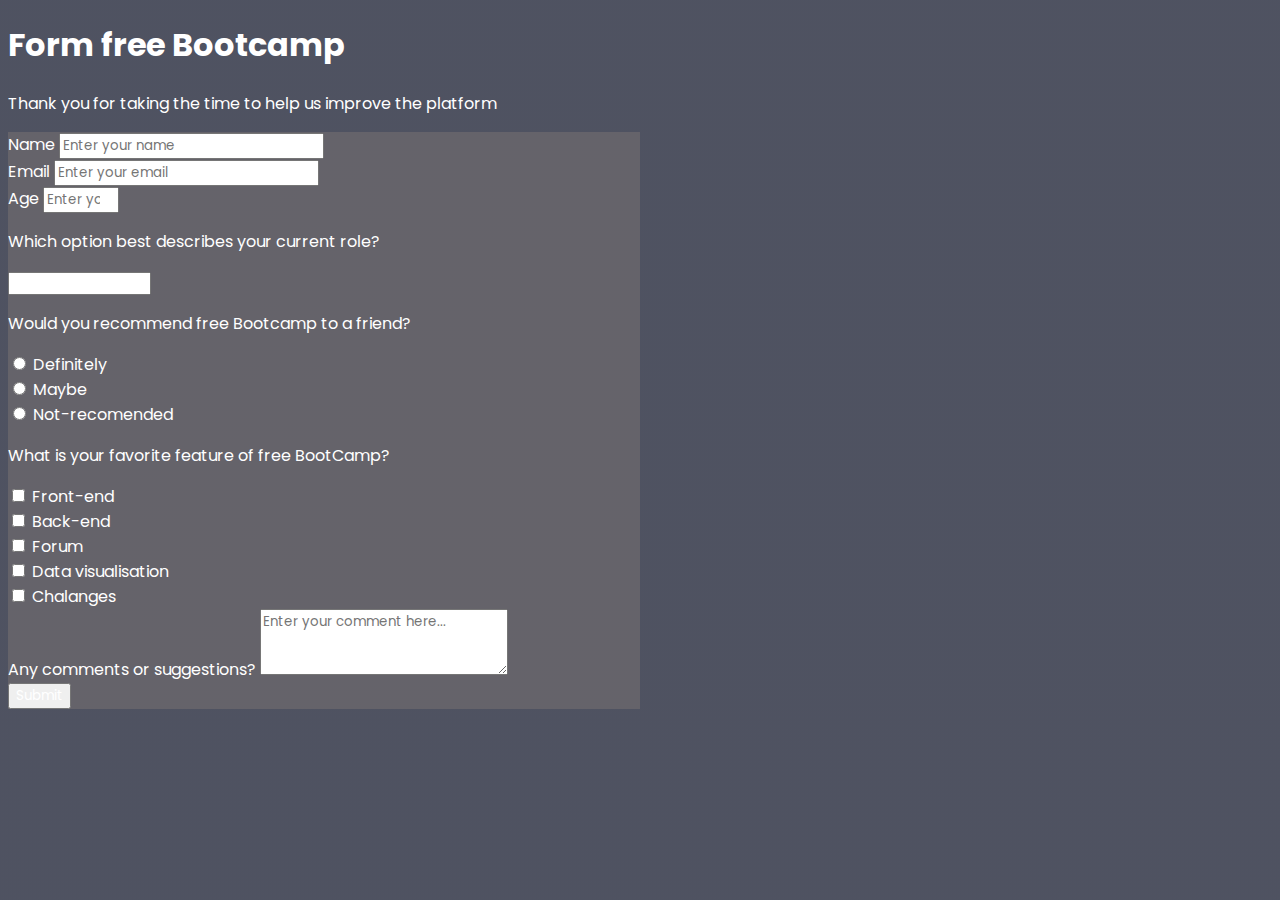
<file: web-form/index.html>
<!DOCTYPE html>
<html lang="en">
  <head>
    <!-- Required meta tags -->
    <meta charset="utf-8" />
    <meta name="viewport" content="width=device-width, initial-scale=1" />

    <!-- linkCSS -->
    <link rel="stylesheet" href="style.css" />
    <link href="https://fonts.googleapis.com/css2?family=Poppins:wght@100;200;300;400;600;700&display=swap" rel="stylesheet" />

    <!-- Bootstrap CSS -->
    <link href="https://cdn.jsdelivr.net/npm/bootstrap@5.0.2/dist/css/bootstrap.min.css" rel="stylesheet" integrity="sha384-EVSTQN3/azprG1Anm3QDgpJLIm9Nao0Yz1ztcQTwFspd3yD65VohhpuuCOmLASjC" crossorigin="anonymous" />

    <title>Form free Bootcamp</title>
  </head>
  <body>
    <div class="header text-center">
      <h1 id="title" class="pt-3 text-white">Form free Bootcamp</h1>
      <p id="description" class="text-white">Thank you for taking the time to help us improve the platform</p>
    </div>

    <!-- ----------------------------------------------------------------------- -->
    <!--                                  FORM                                   -->
    <!-- ----------------------------------------------------------------------- -->

    <div class="container-md justify-content-center rounded-2 p-4 mb-4" style="background: rgba(106, 104, 109, 0.8); max-width: 50%">
      <form id="survey-form">
        <div class="form-group">
          <div class="mb-3">
            <label for="name" id="name-label">Name</label>
            <input type="text" class="form-control" id="name" placeholder="Enter your name" required />
          </div>
        </div>

        <div class="form-group">
          <div class="mb-3">
            <label for="email" id="email-label">Email</label>
            <input type="email" class="form-control" id="email" placeholder="Enter your email" required />
          </div>
        </div>

        <div class="form-group">
          <div class="mb-3">
            <label for="age" id="number-label">Age</label>
            <input type="number" class="form-control" id="age" placeholder="Enter your age" min="15" max="35" />
          </div>
        </div>

        <div class="form-group">
          <p>Which option best describes your current role?</p>
          <select id="dropdown" class="form-select" aria-label="role-label">
            <option selected>Select curent role</option>
            <option value="student">Studend</option>
            <option value="job">Fulltime Job</option>
            <option value="learner">Fulltime Learner</option>
            <option value="other">Other</option>
          </select>
        </div>

        <div class="form-group">
          <p class="pt-3">Would you recommend free Bootcamp to a friend?</p>
          <div class="form-check">
            <input class="form-check-input" type="radio" name="user-recomended" value="definitely" />
            <label class="form-check-label"> Definitely </label>
          </div>
          <div class="form-check">
            <input class="form-check-input" type="radio" name="user-recomended" value="maybe" />
            <label class="form-check-label"> Maybe </label>
          </div>
          <div class="form-check">
            <input class="form-check-input" type="radio" name="user-recomended" value="not-recomended" />
            <label class="form-check-label"> Not-recomended </label>
          </div>
        </div>

        <div class="form-group">
          <p class="pt-3">What is your favorite feature of free BootCamp?</p>
          <div class="form-check">
            <input class="form-check-input" type="checkbox" value="front-end" />
            <label class="form-check-label"> Front-end </label>
          </div>
          <div class="form-check">
            <input class="form-check-input" type="checkbox" value="back-end" />
            <label class="form-check-label"> Back-end </label>
          </div>
          <div class="form-check">
            <input class="form-check-input" type="checkbox" value="forum" />
            <label class="form-check-label"> Forum </label>
          </div>
          <div class="form-check">
            <input class="form-check-input" type="checkbox" value="data-visualisation" />
            <label class="form-check-label"> Data visualisation </label>
          </div>
          <div class="form-check">
            <input class="form-check-input" type="checkbox" value="chalanges" />
            <label class="form-check-label"> Chalanges </label>
          </div>
        </div>

        <div class="form-group">
          <div class="mb-3">
            <label class="form-label pt-3">Any comments or suggestions?</label>
            <textarea class="form-control" id="suggestions" rows="3" placeholder="Enter your comment here..."></textarea>
          </div>
        </div>

        <div class="col-12">
          <button type="submit" class="btn btn-secondary">Submit</button>
        </div>
      </form>
    </div>
    <!-- ------------------------------ End-Form ------------------------------- -->

    <!-- Option 1: Bootstrap Bundle with Popper -->
    <script src="https://cdn.jsdelivr.net/npm/bootstrap@5.0.2/dist/js/bootstrap.bundle.min.js" integrity="sha384-MrcW6ZMFYlzcLA8Nl+NtUVF0sA7MsXsP1UyJoMp4YLEuNSfAP+JcXn/tWtIaxVXM" crossorigin="anonymous"></script>
  </body>
</html>
</file>
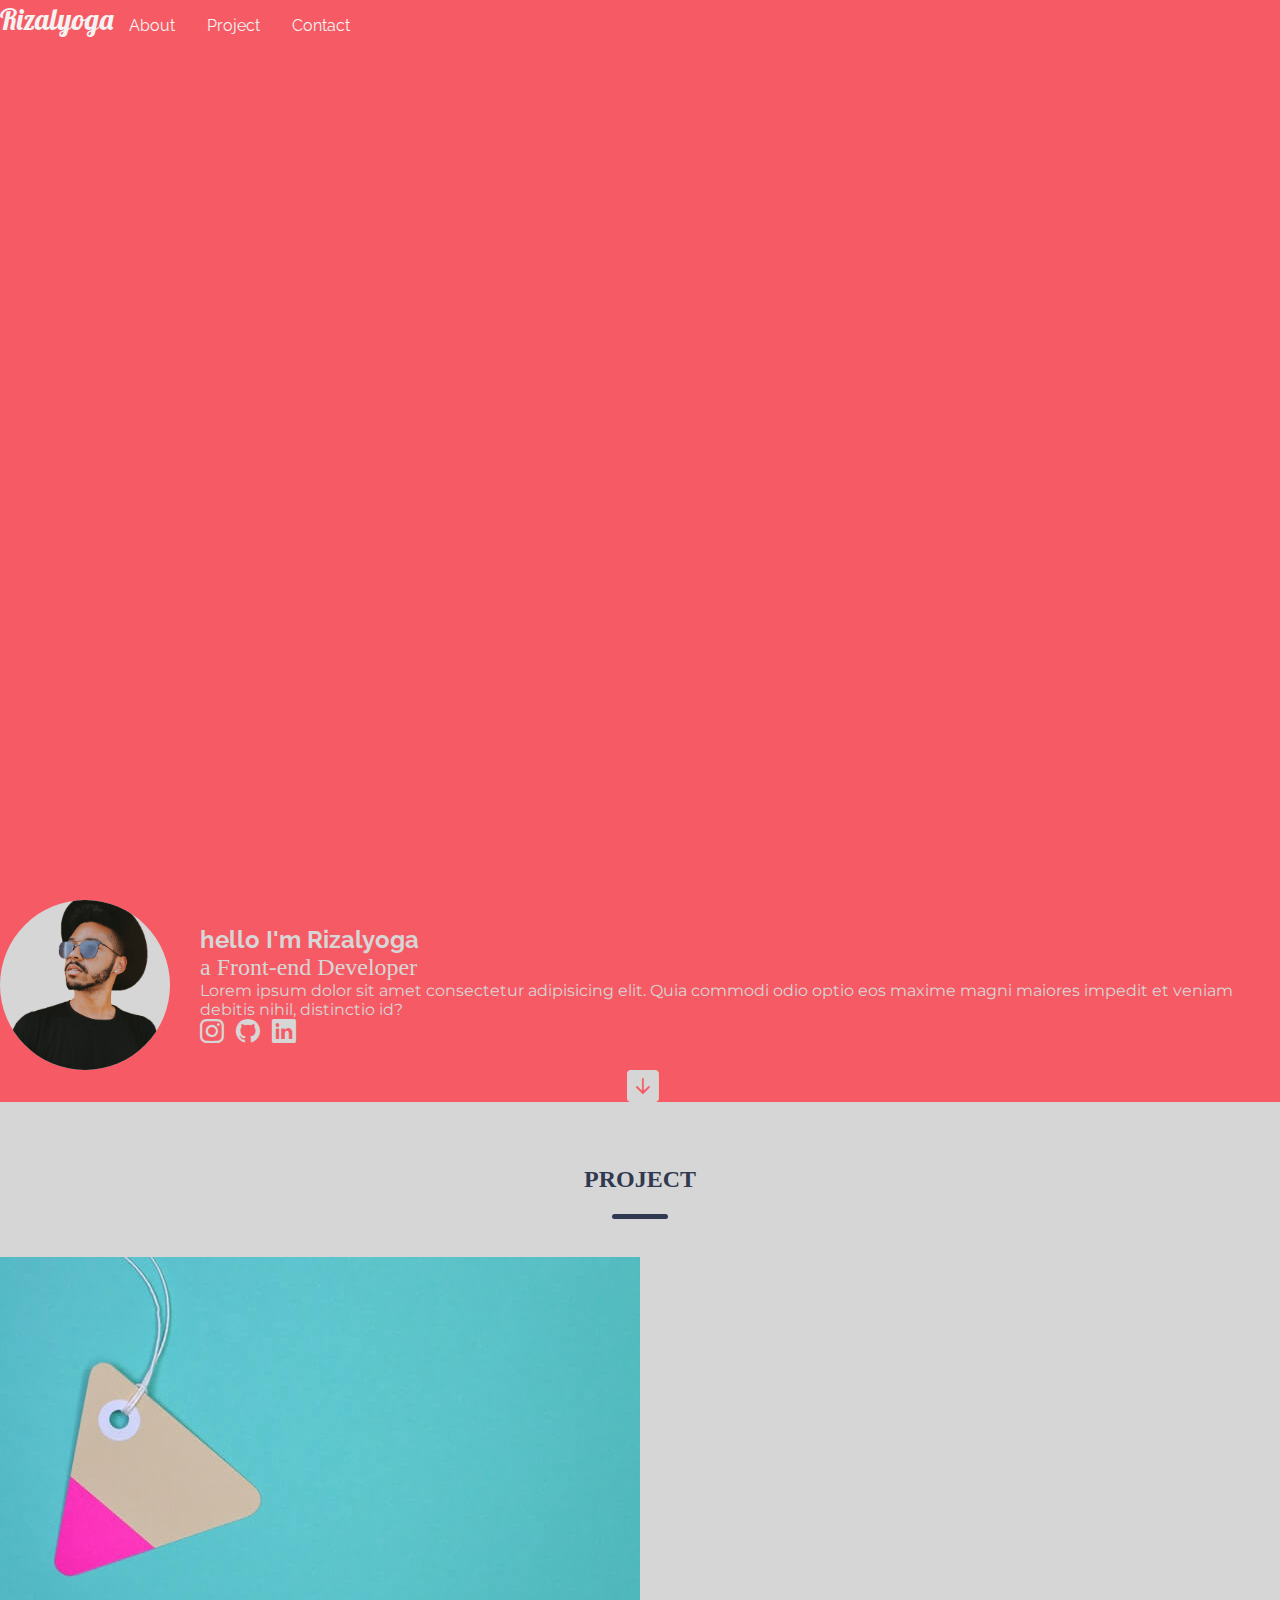
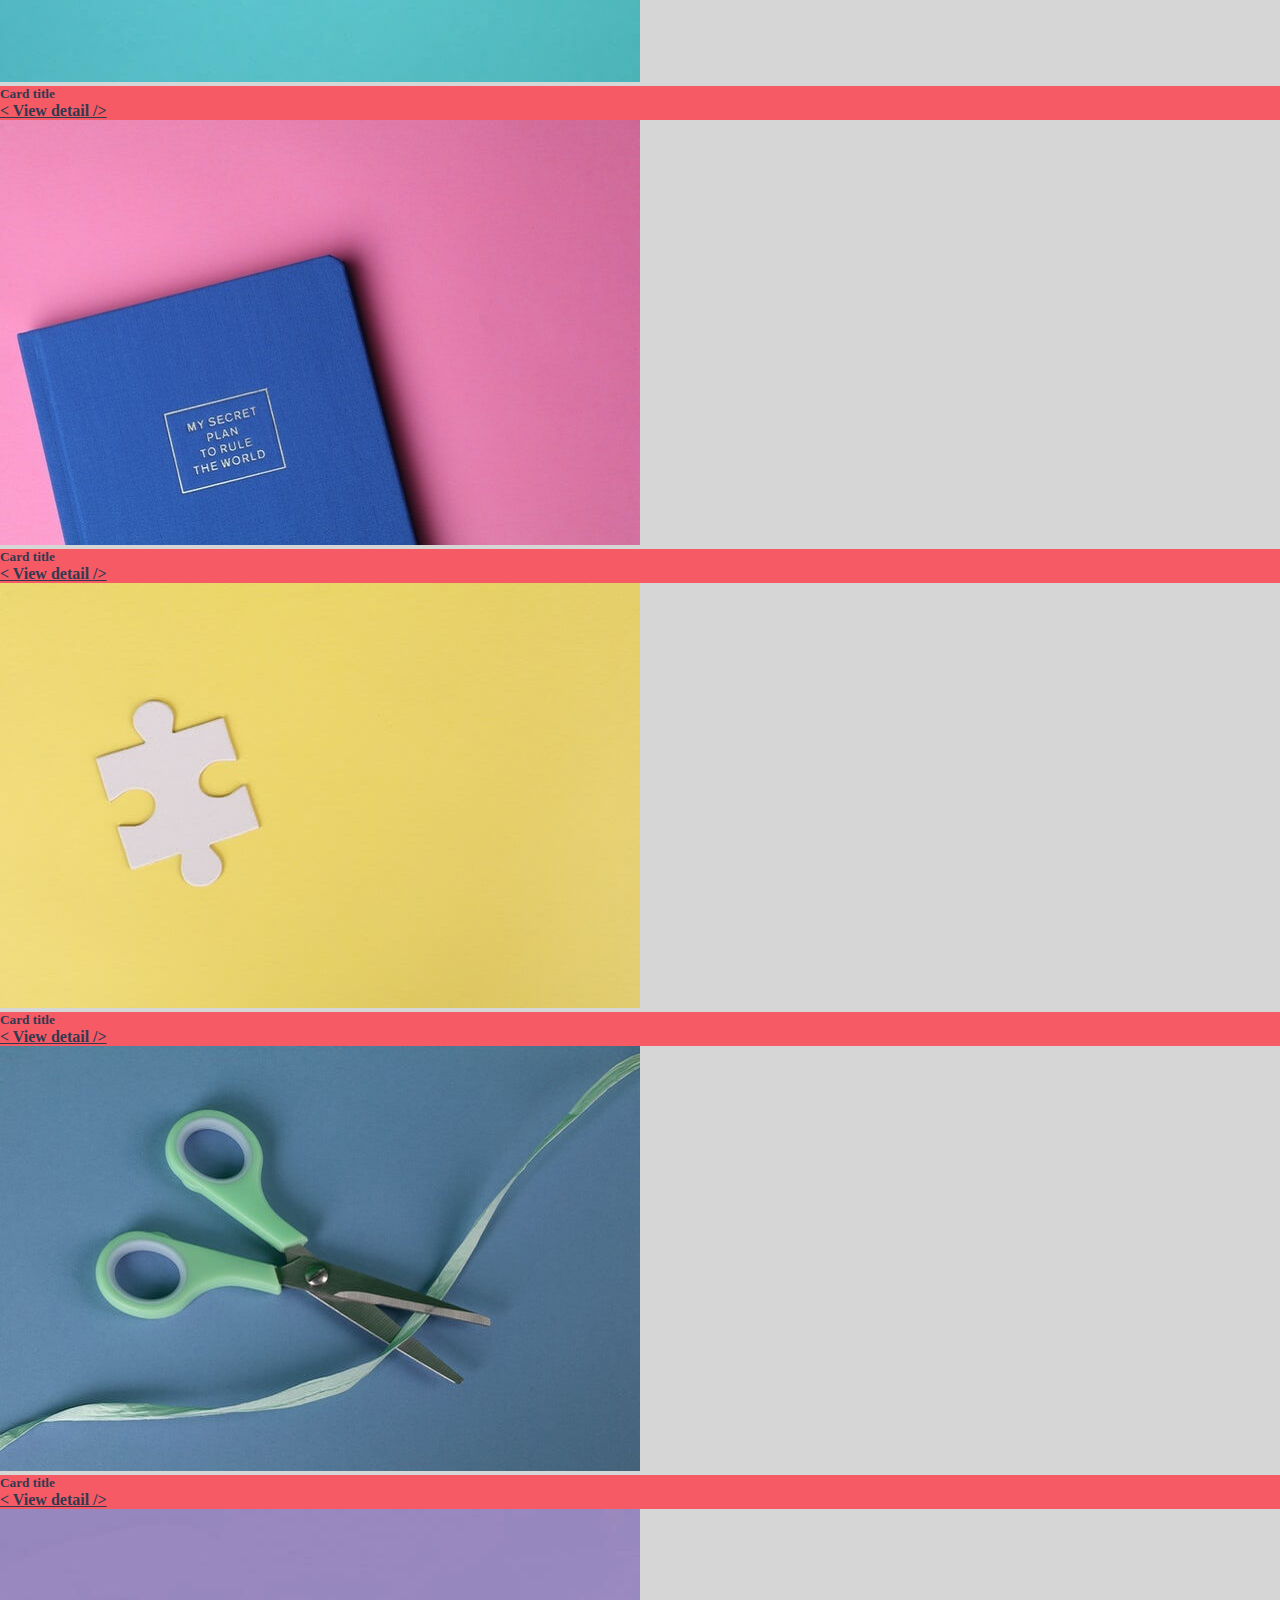
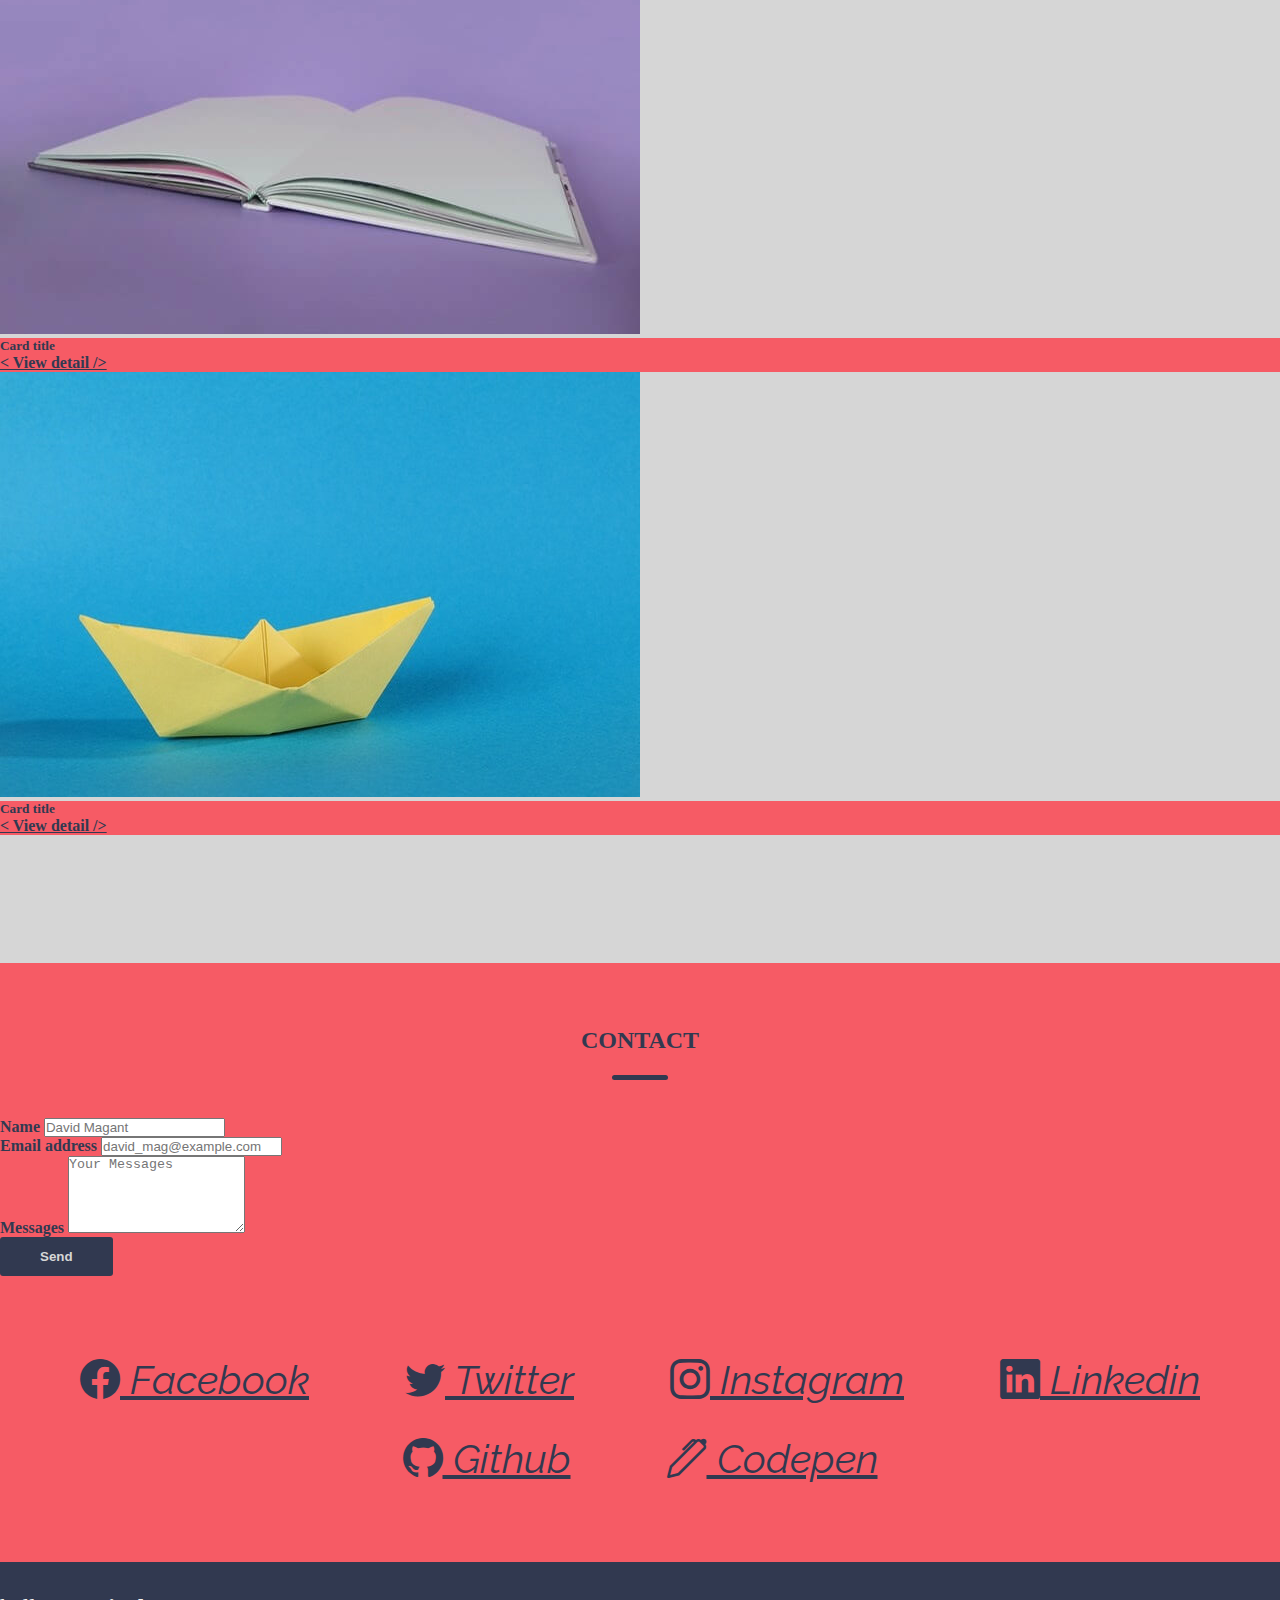
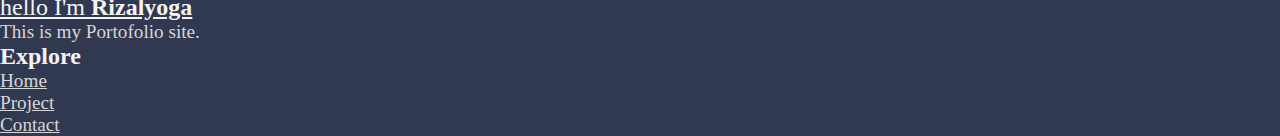
<file: web-portofolio/index.html>
<!DOCTYPE html>
<html lang="en">
  <head>
    <meta charset="UTF-8" />
    <meta name="viewport" content="width=device-width, initial-scale=1.0" />
    <link rel="stylesheet" href="style.css" />

    <!-- font raleway -->
    <link href="https://fonts.googleapis.com/css?family=Raleway:700&display=swap" rel="stylesheet" />

    <!-- bootstrap -->
    <link href="https://cdn.jsdelivr.net/npm/bootstrap@5.0.2/dist/css/bootstrap.min.css" rel="stylesheet" integrity="sha384-EVSTQN3/azprG1Anm3QDgpJLIm9Nao0Yz1ztcQTwFspd3yD65VohhpuuCOmLASjC" crossorigin="anonymous" />

    <!-- icon -->
    <link rel="stylesheet" href="https://cdn.jsdelivr.net/npm/bootstrap-icons@1.5.0/font/bootstrap-icons.css" />

    <title>Portofolio web</title>
  </head>
  <body>
    <!-- ----------------------------------------------------------------------- -->
    <!--                                 HEADER                                  -->
    <!-- ----------------------------------------------------------------------- -->
    <header id="header">
      <div class="container-fluid">
        <nav class="navbar">
          <div>
            <a class="logo-web" href="#header">Rizalyoga</a>
          </div>

          <div class="nav-menu">
            <!-- <i class="bi bi-list" onclick="hideMenu()"></i> -->
            <ul>
              <li class="nav-item"><a href="#header" class="link-menu">About</a></li>
              <li class="nav-item"><a href="#project" class="link-menu">Project</a></li>
              <li class="nav-item"><a href="#contact" class="link-menu">Contact</a></li>
            </ul>
          </div>
        </nav>
      </div>
    </header>
    <!-- ----------------------------- END-HEADER ------------------------------ -->

    <!-- ----------------------------------------------------------------------- -->
    <!--                                  ABOUT                                  -->
    <!-- ----------------------------------------------------------------------- -->
    <section id="about">
      <div class="container">
        <div class="row about-me">
          <!-- <div class="col-foto-profile col-lg-4 position-absolute top-50 end-0 translate-middle-y"></div> -->

          <!-- position-absolute top-50 start-0 translate-middle-y -->
          <div class="col-about-desc col-md-8 position-absolute top-50 start-50 translate-middle">
            <div class="class="col-foto-profile">
              <div class="foto-profile">
                <img src="assets/img/profil.png" alt="foto-profile" />
              </div>
            </div>

            <div class="desc-me">
              <h2 class="sub-heading">hello I'm Rizalyoga</h2>
              <p class="desc-job">a Front-end Developer</p>
              <p class="desc">Lorem ipsum dolor sit amet consectetur adipisicing elit. Quia commodi odio optio eos maxime magni maiores impedit et veniam debitis nihil, distinctio id?</p>

              <div class="about-social">
                <a href="https://instagram.com/" target="blank"><i class="icon-sosmed bi bi-instagram"></i></a>
                <a href="https://github.com/" target="blank"><i class="icon-sosmed bi bi-github"></i></a>
                <a href="https://linkedin.com/" target="blank"><i class="icon-sosmed bi bi-linkedin"></i></a>
              </div>
            </div>
          </div>

          <div class="col-md-3 scroll-page position-absolute bottom-0 end-0">
            <div class="arrow">
              <a href="#about" class="scroll-arrow text-decoration-none"><i class="scroll-arrow bi bi-arrow-up-square-fill pt-4"></i></a>
            </div>
          </div>
        </div>
      </div>
    </section>
    <!-- ----------------------------- END - ABOUT ----------------------------- -->

    <!-- ----------------------------------------------------------------------- -->
    <!--                                 PROJECT                                 -->
    <!-- ----------------------------------------------------------------------- -->
    <section id="project">
      <div class="container">
        <h2 class="heading">PROJECT</h2>
        <div class="row row-project">
          <div class="col-md-4 p-2">
            <div class="card">
              <img src="assets/img/work1.jpg" class="card-img-top" />
              <div class="card-body">
                <h5 class="card-title text-center fw-bold">Card title</h5>
              </div>
              <div class="card-body text-center">
                <a href="#" class="card-link text-decoration-none">< View detail /></a>
              </div>
            </div>
          </div>
          <div class="col-md-4 p-2">
            <div class="card">
              <img src="assets/img/work2.jpg" class="card-img-top" />
              <div class="card-body">
                <h5 class="card-title text-center fw-bold">Card title</h5>
              </div>
              <div class="card-body text-center">
                <a href="#" class="card-link text-decoration-none">< View detail /></a>
              </div>
            </div>
          </div>
          <div class="col-md-4 p-2">
            <div class="card">
              <img src="assets/img/work3.jpg" class="card-img-top" />
              <div class="card-body">
                <h5 class="card-title text-center fw-bold">Card title</h5>
              </div>
              <div class="card-body text-center">
                <a href="#" class="card-link text-decoration-none">< View detail /></a>
              </div>
            </div>
          </div>
          <div class="col-md-4 p-2">
            <div class="card">
              <img src="assets/img/work4.jpg" class="card-img-top" />
              <div class="card-body">
                <h5 class="card-title text-center fw-bold">Card title</h5>
              </div>
              <div class="card-body text-center">
                <a href="#" class="card-link text-decoration-none">< View detail /></a>
              </div>
            </div>
          </div>
          <div class="col-md-4 p-2">
            <div class="card">
              <img src="assets/img/work5.jpg" class="card-img-top" />
              <div class="card-body">
                <h5 class="card-title text-center fw-bold">Card title</h5>
              </div>
              <div class="card-body text-center">
                <a href="#" class="card-link text-decoration-none">< View detail /></a>
              </div>
            </div>
          </div>
          <div class="col-md-4 p-2">
            <div class="card">
              <img src="assets/img/work6.jpg" class="card-img-top" />
              <div class="card-body">
                <h5 class="card-title text-center fw-bold">Card title</h5>
              </div>
              <div class="card-body text-center">
                <a href="#" class="card-link text-decoration-none">< View detail /></a>
              </div>
            </div>
          </div>
        </div>
      </div>
    </section>
    <!-- ---------------------------- END - PROJECT ---------------------------- -->

    <!-- ----------------------------------------------------------------------- -->
    <!--                                 CONTACT                                 -->
    <!-- ----------------------------------------------------------------------- -->
    <section id="contact">
      <div class="container">
        <h2 class="heading">CONTACT</h2>
        <form action="#">
          <div id="form-contact" class="row">
            <div class="col-md-8 mx-auto">
              <div class="mb-3">
                <label for="form-name" class="form-label">Name</label>
                <input type="text" class="form-control" id="form-name" placeholder="David Magant" />
              </div>
              <div class="mb-3">
                <label for="form-email" class="form-label">Email address</label>
                <input type="email" class="form-control" id="form-email" placeholder="david_mag@example.com" />
              </div>
              <div class="mb-3">
                <label for="exampleFormControlTextarea1" class="form-label">Messages</label>
                <textarea class="form-control" id="exampleFormControlTextarea1" rows="5" placeholder="Your Messages"></textarea>
              </div>

              <button type="submit" class="btn-send">Send</button>
            </div>
          </div>
        </form>
        <div class="row">
          <div class="col col-sosmed">
            <a href="https://facebook.com/" target="blank" class="text-decoration-none contact-sosmed"><i class="contact-sosmed bi bi-facebook"> Facebook</i></a>
            <a href="https://twitter.com/" target="blank" class="text-decoration-none contact-sosmed"><i class="contact-sosmed bi bi-twitter"> Twitter</i></a>
            <a href="https://instagram.com/" target="blank" class="text-decoration-none contact-sosmed"><i class="contact-sosmed bi bi-instagram"> Instagram</i></a>
            <a href="https://linkedin.com/" target="blank" class="text-decoration-none contact-sosmed"><i class="contact-sosmed bi bi-linkedin"> Linkedin</i></a>
            <a href="https://github.com/" target="blank" class="text-decoration-none contact-sosmed"><i class="contact-sosmed bi bi-github"> Github</i></a>
            <a href="https://codepen.com/" target="blank" class="text-decoration-none contact-sosmed"><i class="contact-sosmed bi bi-pen"> Codepen</i></a>
          </div>
        </div>
      </div>
    </section>
    <!-- ---------------------------- END - CONTACT ---------------------------- -->

    <!-- ----------------------------------------------------------------------- -->
    <!--                                 BUTTON                                  -->
    <!-- ----------------------------------------------------------------------- -->
    <a href="#" id="button-up">
      <i class="button-up bi bi-arrow-up-square-fill"></i>
    </a>
    <!-- ---------------------------- END - BUTTON ----------------------------- -->

    <!-- ----------------------------------------------------------------------- -->
    <!--                                 FOOTER                                  -->
    <!-- ----------------------------------------------------------------------- -->
    <section id="footer">
      <div class="container">
        <div class="row">
          <div class="col-md-4 col-desc-footer">
            <a class="logo-web text-decoration-none" href="#header">hello I'm <b>Rizalyoga</b></a>
            <p class="desc-job">This is my Portofolio site.</p>
          </div>
          <div class="col-md-4 explore">
            <p class="sub-head-footer text-center">Explore</p>
            <div class="explore-links pb-4">
              <a href="#header" class="explore-link text-decoration-none pb-2 text-center">Home</a>
              <a href="#project" class="explore-link text-decoration-none pb-2 text-center">Project</a>
              <a href="#contact" class="explore-link text-decoration-none pb-2 text-center">Contact</a>
            </div>
          </div>
        </div>
      </div>
    </section>
    <!-- ----------------------------- END - FOOTER ---------------------------- -->

    <!-- ----------------------------------------------------------------------- -->
    <!--                            SCRIPT Scroll-UP                             -->
    <!-- ----------------------------------------------------------------------- -->
    <script>
      const myButton = document.getElementById("button-up");

      window.onscroll = function () {
        scrollFunction();
      };

      function scrollFunction() {
        if (document.body.scroll > 100 || document.documentElement.scrollTop > 100) {
          myButton.style.display = "block";
        } else {
          myButton.style.display = "none";
        }
      }
    </script>
  </body>
</html>
</file>
<file: web-form/style.css>
@import url("https://fonts.googleapis.com/css?family=Poppins:200,300,400,500,600,700,800,900&display=swap");
* {
  font-family: "Poppins", sans-serif;
  color: white;
}

.container {
  width: 100%;
  margin: 3.125rem auto 0 auto;
}

.form-select option {
  color: gray;
}

body {
  background: linear-gradient(rgba(4, 9, 30, 0.7), rgba(4, 9, 30, 0.7)), url("http://libraries.4cls.org/walton/wordpress/wp-content/uploads/2018/01/using-a-computer.jpg");
}

/* ------------------------------- query media ------------------------------ */

@media (max-width: 830px) {
  .container-md {
    max-width: 80% !important;
  }
}

@media (max-width: 570px) {
  h1 {
    font-size: 25px;
  }
  .header p {
    font-size: 14px;
  }
}
</file>
<file: web-portofolio/style.css>
/* ------------------------------- GOOGLE FONT ------------------------------ */
@import url("https://fonts.googleapis.com/css2?family=Montserrat:wght@500;600;700&display=swap");
@import url("https://fonts.googleapis.com/css2?family=Lobster&display=swap");

/* ------------------------------ color-pallet ------------------------------ */
:root {
  --first-color: #f65b65;
  --text-color: #313950;
  --white-color: #f3f3f3;
  --white-color-2: #d6d6d6;

  --body-font: "Montserrat", sans-serif;
  --heading-font: "Raleway", sans-serif;
  --font-logo: "Lobster", cursive;

  --padding-top-bottom: 4rem 0;
}

* {
  margin: 0;
  padding: 0;
  box-sizing: border-box;
  list-style: none;
}

body,
html {
  scroll-behavior: smooth;
}

/* -------------------------------------------------------------------------- */
/*                               header & navbar                              */
/* -------------------------------------------------------------------------- */
header {
  display: flex;
  background-color: var(--first-color);
  height: 100vh;
}

.navbar {
  display: flex;
  align-items: center;
  justify-content: space-between;
  font-family: var(--heading-font);
}

.navbar .logo-web {
  font-family: var(--font-logo);
  font-size: 1.8rem;
  color: var(--white-color);
}

.navbar a {
  color: var(--white-color);
  text-decoration: none;
}

.navbar a:hover {
  color: var(--white-color);
  text-decoration: none;
}

.nav-menu {
  display: flex;
  align-items: center;
  padding-top: 1rem;
  cursor: pointer;
}

.nav-menu ul {
  display: flex;
  align-items: center;
  justify-content: space-between;
}

.nav-menu ul li::after {
  content: "";
  width: 0%;
  height: 0.2rem;
  background: var(--white-color);
  display: block;
  margin: auto;
  transition: 0.5s;
}

.nav-menu ul li:hover::after {
  width: 100%;
}

.link-menu {
  padding: 0 1rem;
}

.nav-menu .bi {
  display: none;
  font-size: 2rem;
  color: var(--white-color);
}

@media (max-width: 576px) {
  .link-menu {
    display: none;
  }
}

/* ---------------------------------- about --------------------------------- */
#about {
  background-color: var(--first-color);
  color: var(--white-color-2);
}

.col-about-desc {
  display: flex;
  justify-content: space-around;
  align-items: center;
  /* background: var(--text-color);
  border-radius: 8px;
  padding: 15px 10px; */
}

.sub-heading {
  font-family: var(--heading-font);
}

.desc-me {
  padding-left: 30px;
}

.desc {
  font-family: var(--body-font);
}

.desc-job {
  font-size: 1.5rem;
  font-weight: 500;
}

.icon-sosmed {
  color: var(--white-color-2);
  font-size: 1.5rem;
  padding: 0 0.5rem 0 0;
}

.icon-sosmed:hover {
  color: var(--white-color);
}

.col-foto-profile {
  width: 50%;
}

.foto-profile {
  display: flex;
  align-items: center;
  justify-content: center;
  width: 170px;
  height: 170px;
  background: var(--white-color-2);
  border-radius: 50%;
  position: relative;
  overflow: hidden;
  /* margin-left: -50%; */
}

.foto-profile img {
  position: absolute;
  height: auto;
  width: 170px;
}

.arrow {
  display: flex;
  justify-content: center;
}

.scroll-arrow {
  writing-mode: vertical-lr;
  transform: rotate(-180deg);
  color: var(--white-color-2);
  font-size: 2rem;
}

.scroll-arrow:hover {
  color: var(--white-color);
}

@media (max-width: 768px) {
  .about-me {
    display: flex;
    flex-direction: column;
  }

  .desc-me {
    text-align: center;
    padding-left: 0;
  }

  .sub-heading {
    font-size: 1.3rem;
    padding-top: 15px;
  }

  .desc-job {
    font-size: 1.2rem;
  }

  .col-about-desc {
    display: flex;
    flex-direction: column;
  }

  .foto-profile {
    width: 130px;
    height: 130px;
  }

  .foto-profile img {
    position: absolute;
    height: auto;
    width: 130px;
  }

  .scroll-arrow {
    padding-top: 0 !important;
  }

  .arrow {
    justify-content: flex-end;
  }
}

@media (max-width: 692px) {
  .col-foto-profile {
    display: none;
  }

  .col-about-desc {
    margin-left: 0;
  }
}

@media (max-width: 992px) {
  .col-about-desc {
    margin-left: 0;
  }

  .sub-heading {
    font-size: 1.3rem;
    padding-top: 15px;
  }

  .desc-job {
    font-size: 1.2rem;
  }
}

/* ------------------------------- END - ABOUT ------------------------------ */

/* --------------------------------- PROJECT -------------------------------- */
#project {
  padding: var(--padding-top-bottom);
  background-color: var(--white-color-2);
}

.heading {
  position: relative;
  text-align: center;
  font-weight: 600;
  color: var(--text-color);
}

.heading::after {
  position: absolute;
  border-radius: 3px;
  content: "";
  width: 3.5rem;
  height: 0.3rem;
  top: 3rem;
  left: 0;
  right: 0;
  margin: auto;
  background-color: var(--text-color);
}

.row-project {
  padding: var(--padding-top-bottom);
}

.card-body {
  background-color: var(--first-color);
}

.card-title {
  color: var(--text-color);
}

.card-link {
  color: var(--text-color);
  font-weight: 600;
}

.card-link:hover {
  color: var(--white-color);
}
/* ------------------------------ END - PROJECT ----------------------------- */

/* --------------------------------- CONTACT -------------------------------- */
#contact {
  padding: var(--padding-top-bottom);
  background-color: var(--first-color);
}

#form-contact {
  padding: var(--padding-top-bottom);
  color: var(--text-color);
  font-weight: 600;
}

.btn-send {
  background: var(--text-color) !important;
  padding: 0.75rem 2.5rem !important;
  color: var(--white-color-2);
  font-weight: 550;
  border-radius: 3px;
  border: none;
  outline: none;
}

.btn-send:hover {
  color: var(--white-color);
}

.col-sosmed {
  display: flex;
  justify-content: center;
  font-size: 2.5rem;
  margin: 0 auto;
  flex-wrap: wrap;
}

.col-sosmed .contact-sosmed {
  color: var(--text-color);
  font-family: var(--heading-font);
  padding: 1rem 1.5rem;
  transition: 0.5s;
}

.col-sosmed .contact-sosmed:hover {
  color: var(--white-color);
  margin-top: -0.5rem;
}

@media (max-width: 768px) {
  .col-sosmed {
    font-size: 1.5rem;
  }

  .btn-send {
    padding: 0.5rem 2rem !important;
  }
}

/* ------------------------------ END - CONTACT ----------------------------- */

/* ---------------------------------- BUTON --------------------------------- */
#button-up {
  position: absolute;
  float: right;
  top: 90%;
  left: 95%;
  position: fixed;
  display: none;
  font-size: 2rem;
  color: var(--text-color);
}

@media (max-width: 992px) {
  #button-up {
    width: 40px;
    top: 80%;
    left: 90%;
  }
}

@media (max-width: 768px) {
  #button-up {
    width: 40px;
    top: 85%;
    left: 87%;
  }
}
/* ------------------------------ END - BUTTON ------------------------------ */

/* --------------------------------- FOOTER --------------------------------- */
#footer {
  padding-top: 2rem;
  background-color: var(--text-color);
}

#footer .logo-web {
  font-size: 1.5rem;
  color: var(--white-color);
  padding: 1rem 0;
}

.col-desc-footer .desc-job {
  color: var(--white-color-2);
  font-size: 1.2rem;
}

.sub-head-footer {
  font-size: 1.5rem;
  color: var(--white-color);
  font-weight: 600;
  padding-top: 1rem 0;
}

.explore-links {
  display: flex;
  flex-direction: column;
}

.explore-link {
  color: var(--white-color-2);
  font-size: 1.2rem;
}

.explore-link:hover {
  color: var(--white-color);
}

@media (max-width: 768px) {
  #footer .logo-web {
    font-size: 1.2rem;
  }

  .col-desc-footer .desc-job {
    font-size: 1rem;
  }

  .col-desc-footer {
    text-align: center;
  }

  .sub-head-footer {
    font-size: 1.2rem;
  }

  .explore-link {
    color: var(--white-color-2);
    font-size: 1rem;
  }
}
</file>
